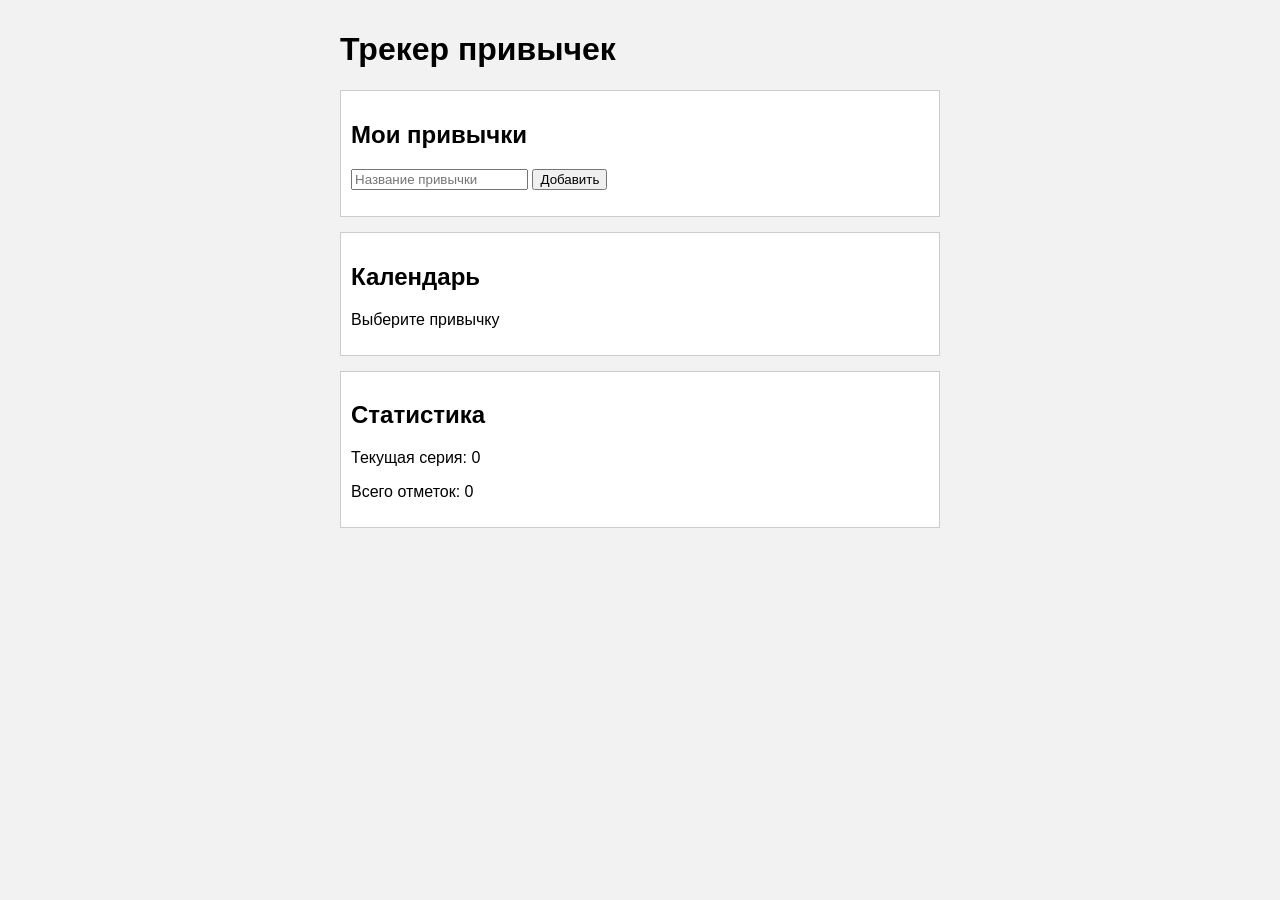
<file: Трекер/index.html>
<!DOCTYPE html>
<html lang="ru">
<head>
  <meta charset="UTF-8">
  <title>Трекер привычек</title>
  <link rel="stylesheet" href="style.css">
</head>
<body>
  <h1>Трекер привычек</h1>
  <p id="message"></p>

  <div class="box">
    <h2>Мои привычки</h2>
    <form id="habit-form">
      <input type="text" id="habit-name" placeholder="Название привычки">
      <button type="submit">Добавить</button>
    </form>
    <p id="name-error" class="error"></p>
    <ul id="habit-list"></ul>
  </div>

  <div class="box">
    <h2>Календарь </h2>
    <p id="habit-title">Выберите привычку</p>
    <div id="calendar"></div>
  </div>

  <div class="box">
    <h2>Статистика</h2>
    <p>Текущая серия: <span id="streak">0</span></p>
    <p>Всего отметок: <span id="total">0</span></p>
  </div>

  

  <script src="script.js"></script>
</body>
</html>
</file>
<file: Трекер/style.css>
body {
  font-family: Arial, sans-serif;
  background: #f2f2f2;
  max-width: 600px;
  margin: 0 auto;
  padding: 10px;
}

.box {
  background: white;
  border: 1px solid #ccc;
  padding: 10px;
  margin-bottom: 15px;
}

.error {
  color: red;
}

#message {
  color: green;
}

li {
  cursor: pointer;
  margin: 5px 0;
}

li.active {
  font-weight: bold;
  color: green;
}

#calendar {
  display: grid;
  grid-template-columns: repeat(7, 1fr);
  gap: 3px;
  margin-top: 10px;
}

#calendar button {
  padding: 8px 0;
}

#calendar button.marked {
  background: green;
  color: white;
}

#calendar button.future {
  color: #aaa;
}
</file>
